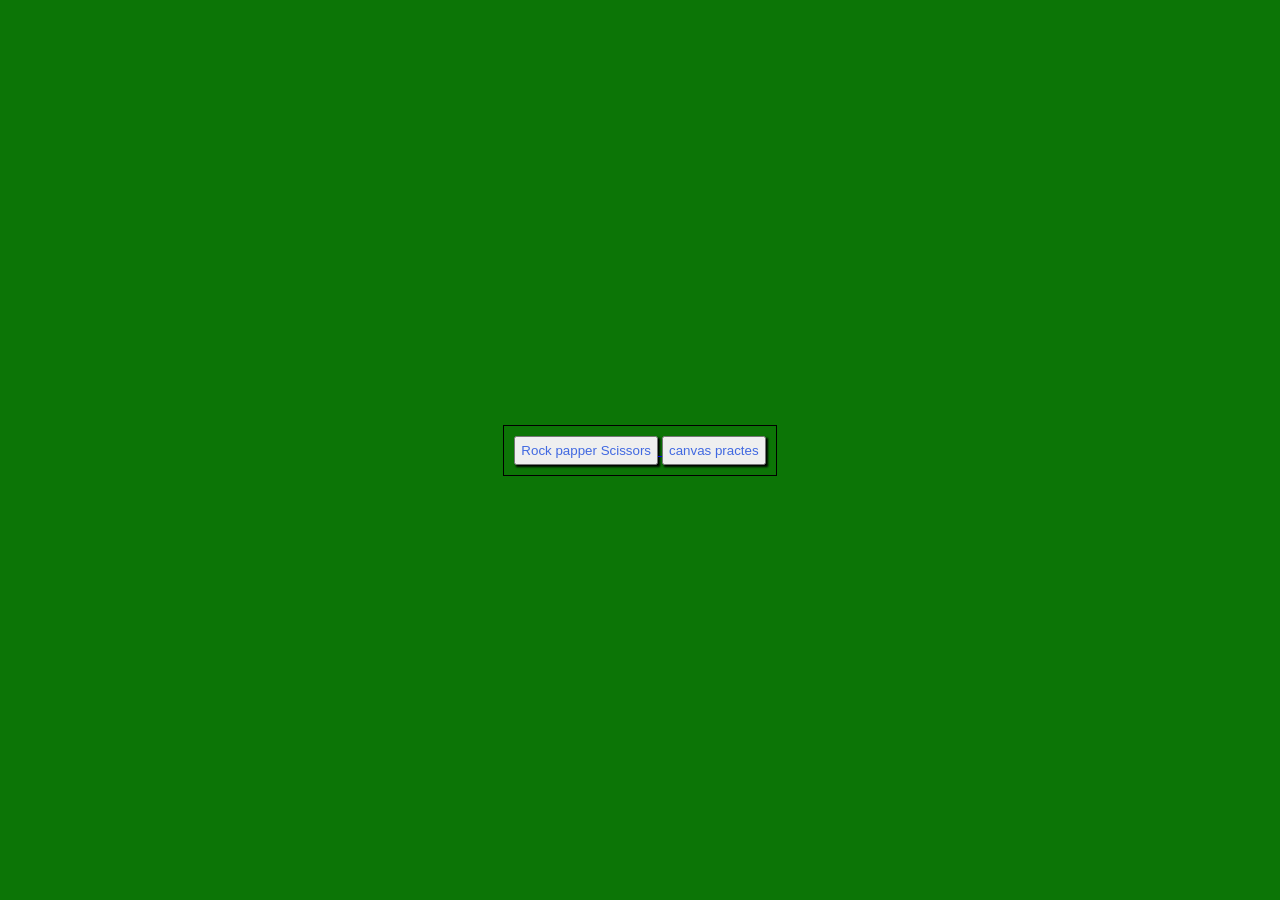
<file: extra/extra.html>
<!DOCTYPE html>
<html lang="en">
	<head>
		<meta charset="UTF-8" />
		<meta name="viewport" content="width=device-width, initial-scale=1.0" />

		<title>JavaScript Basics</title>

		
		<link rel="stylesheet" href="css/style.css" />
<style>
			body {
				background-color: rgb(12, 117, 6);
				color: rgb(0, 0, 0);
				font-family: Cambria, Cochin, Georgia, Times, "Times New Roman",
					serif;
			}

			button {
				color: royalblue;
				padding: 5px;
				box-shadow: 2px 2px 2px black;
			}

			.button-container {
				border: 1px solid black;
				margin: 20px;
				padding: 10px;
			}
		</style>

	</head>
	<div class="button-container">
	<a href="rps.html">
  <button>Rock papper Scissors</button>
	</a>
<a href="canvas/meat.html">
  <button>canvas practes</button>
	</a>


	
		</div>
	<body>
		
	</body>
	
</html>
</file>
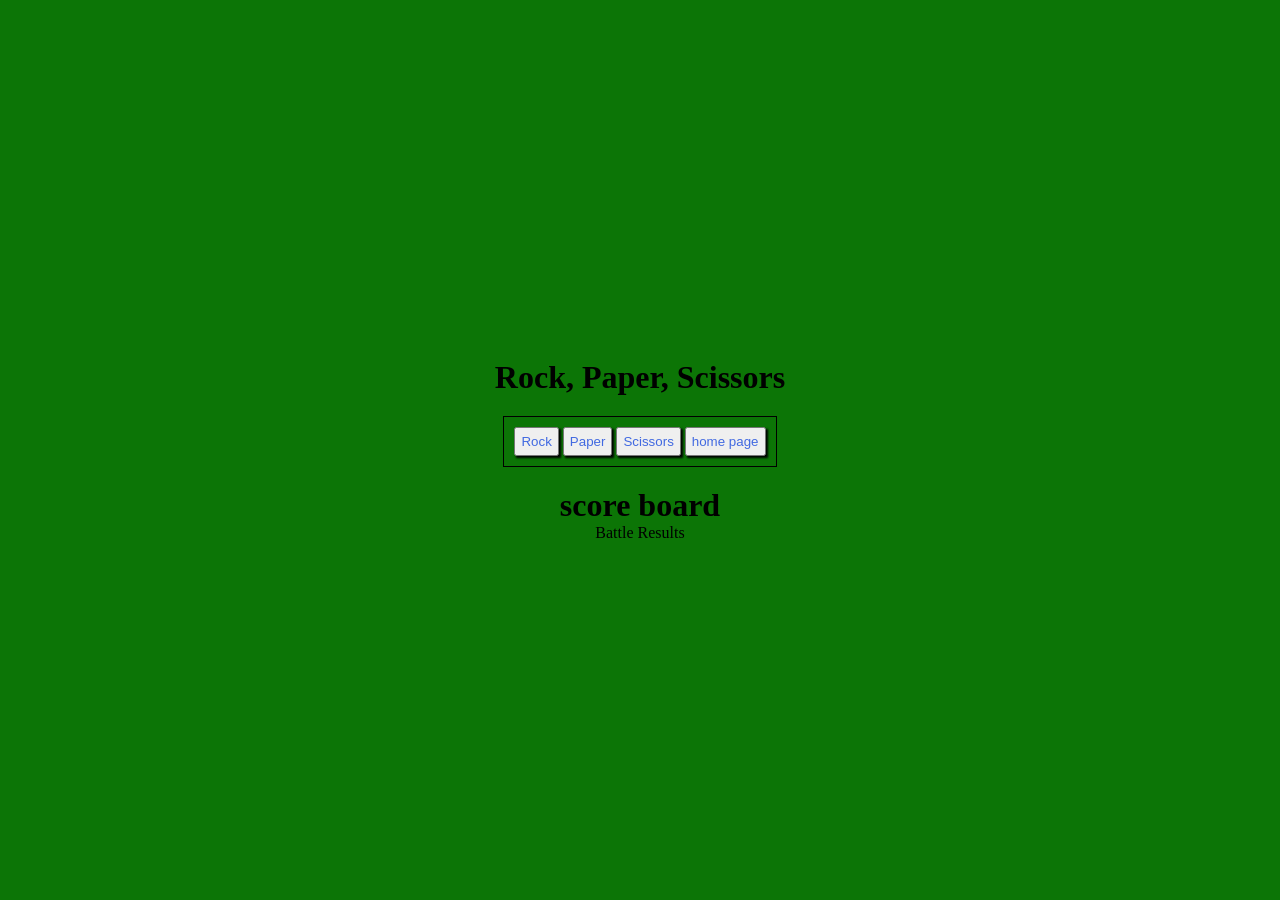
<file: extra/rps.html>
<!DOCTYPE html>
<html lang="en">
	<head>
		<meta charset="UTF-8" />
		<meta name="viewport" content="width=device-width, initial-scale=1.0" />
		<title>Rock Paper Scissors Battle Supreme</title>
		<link rel="stylesheet" href="css/style.css" />
		<style>
			body {
				background-color: rgb(12, 117, 6);
				color: rgb(0, 0, 0);
				font-family: Cambria, Cochin, Georgia, Times, "Times New Roman",
					serif;
			}

			button {
				color: royalblue;
				padding: 5px;
				box-shadow: 2px 2px 2px black;
			}

			.button-container {
				border: 1px solid black;
				margin: 20px;
				padding: 10px;
			}
		</style>
	</head>
	<body>
		<h1>Rock, Paper, Scissors</h1>

		<div class="button-container">
			<button onclick="pickWeapon(ROCK)">Rock</button>
			<button onclick="pickWeapon(PAPER)">Paper</button>
			<button onclick="pickWeapon(SCISSORS)">Scissors</button>
		
	<a href="extra.html">
  <button>home page</button>
	</a>
		
		</div>
		<h1>score board</h1>
		<div id="aftermath">Battle Results</div>
		<div id="wins"></div>
		<div id="ties"></div>
		<div id="losses"></div>
		<!-- Link to your JavaScript file -->
		
	</body>
</html>
</file>
<file: extra/css/style.css>
/* style.css - Styles for the game canvas and body */

/* Reset some default styles, the * makes this apply to every element */
* {
	margin: 0;
	padding: 0;
	box-sizing: border-box;
}

/* Body styles */
/* Full viewport width and height, centered content */
body {
	width: 100vw;
	height: 100vh;
	display: flex;
	flex-direction: column;
	justify-content: center;
	align-items: center;
}
</file>
